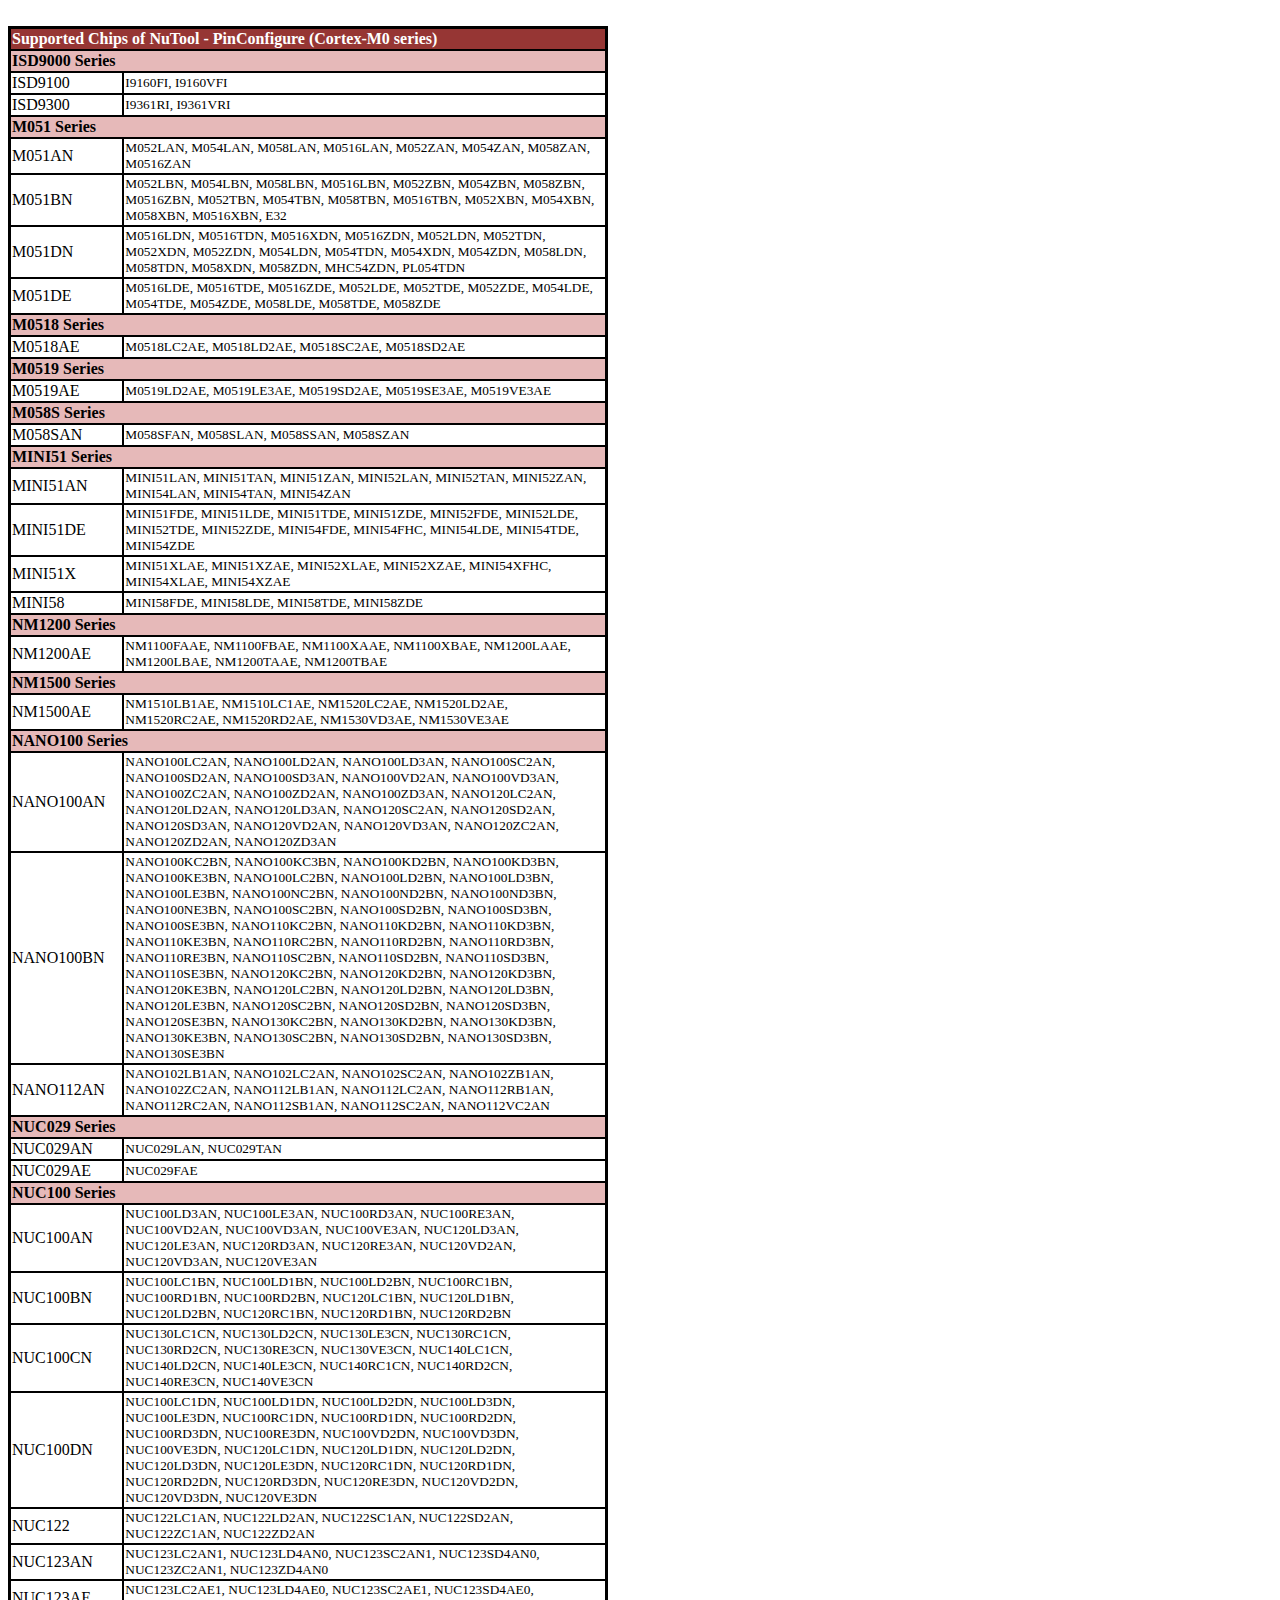
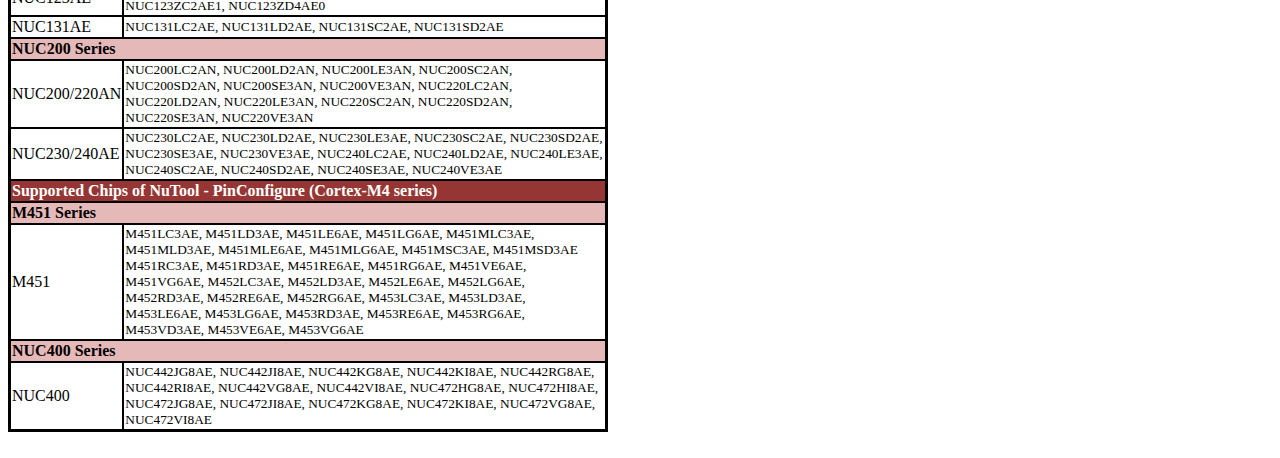
<file: tools/PinConfig/User Manual/Supported_chips_of_NuTool_PinConfigure.htm>
<html>

<head>
<meta http-equiv=Content-Type content="text/html; charset=big5">
<meta name=Generator content="Microsoft Word 11 (filtered)">
<title>Supported Chips of NuTool - PinConfigure</title>

</head>

<body lang=ZH-CN link=blue vlink=purple>

<div class=Section1>

<!--div style='border:none;border-bottom:solid #365F91 1.5pt;padding:0cm 0cm 1.0pt 0cm'>

<h1><a name="_Toc292134986"><span lang=EN-US style='font-size:16.0pt'><font face="Calibri" color=black>Supported devices of Nu-Link<font></span></a></h1>

</div>
<!--<span lang=EN-US style='font-size:14.0pt'><b>Chip support</b></span>-->
<br>
<table style='border-style:solid; border-color:black; border-width:2px;' width=600 border=3 cellspacing=0 >
<td style='border-style:solid; border-color:black; background-color:#963634' colspan=8 align=left><font face="Calibri" color=white><b>Supported Chips of NuTool - PinConfigure (Cortex-M0 series) </b></font></td>
<tr>
<th style='border-style:solid; border-color:black; background-color:#E6B9B9' colspan=8 align=left><b>ISD9000 Series</b></th>
<tr>
<td style='border-style:solid; border-color:black' >ISD9100</td>
<td style='border-style:solid; border-color:black; font-size:10.0pt' colspan=7 align=left>
I9160FI,
I9160VFI
</td>
<tr>
<td style='border-style:solid; border-color:black' >ISD9300</td>
<td style='border-style:solid; border-color:black; font-size:10.0pt' colspan=7 align=left>
I9361RI,
I9361VRI
</td>
<tr>
<th style='border-style:solid; border-color:black; background-color:#E6B9B9' colspan=8 align=left><b>M051 Series</b></th>
<tr>
<td style='border-style:solid; border-color:black'>M051AN</td>
<td style='border-style:solid; border-color:black; font-size:10.0pt' colspan=7 align=left>
M052LAN,
M054LAN,
M058LAN,
M0516LAN,
M052ZAN,
M054ZAN,
M058ZAN,
M0516ZAN
</td>
<tr>
<td style='border-style:solid; border-color:black'>M051BN</td>
<td style='border-style:solid; border-color:black; font-size:10.0pt' colspan=7 align=left>
M052LBN,
M054LBN,
M058LBN,
M0516LBN,
M052ZBN,
M054ZBN,
M058ZBN,
M0516ZBN,
M052TBN,
M054TBN,
M058TBN,
M0516TBN,
M052XBN,
M054XBN,
M058XBN,
M0516XBN,
E32
</td>
<tr>
<td style='border-style:solid; border-color:black'>M051DN</td>
<td style='border-style:solid; border-color:black; font-size:10.0pt' colspan=7 align=left>
M0516LDN,
M0516TDN,
M0516XDN,
M0516ZDN,
M052LDN,
M052TDN,
M052XDN,
M052ZDN,
M054LDN,
M054TDN,
M054XDN,
M054ZDN,
M058LDN,
M058TDN,
M058XDN,
M058ZDN,
MHC54ZDN,
PL054TDN
</td>
<tr>
<td style='border-style:solid; border-color:black'>M051DE</td>
<td style='border-style:solid; border-color:black; font-size:10.0pt' colspan=7 align=left>
M0516LDE,
M0516TDE,
M0516ZDE,
M052LDE,
M052TDE,
M052ZDE,
M054LDE,
M054TDE,
M054ZDE,
M058LDE,
M058TDE,
M058ZDE
</td>
<tr>
<th style='border-style:solid; border-color:black; background-color:#E6B9B9' colspan=8 align=left><b>M0518 Series</b></th>
<tr>
<td style='border-style:solid; border-color:black'>M0518AE</td>
<td style='border-style:solid; border-color:black; font-size:10.0pt' colspan=7 align=left>
M0518LC2AE,
M0518LD2AE,
M0518SC2AE,
M0518SD2AE
</td>
	<tr>
<th style='border-style:solid; border-color:black; background-color:#E6B9B9' colspan=8 align=left><b>M0519 Series</b></th>
<tr>
<td style='border-style:solid; border-color:black'>M0519AE</td>
<td style='border-style:solid; border-color:black; font-size:10.0pt' colspan=7 align=left>
M0519LD2AE,
M0519LE3AE,
M0519SD2AE,
M0519SE3AE,
M0519VE3AE
</td>
<tr>
<th style='border-style:solid; border-color:black; background-color:#E6B9B9' colspan=8 align=left><b>M058S Series</b></th>
<tr>
<td style='border-style:solid; border-color:black'>M058SAN</td>
<td style='border-style:solid; border-color:black; font-size:10.0pt' colspan=7 align=left>
M058SFAN,
M058SLAN,
M058SSAN,
M058SZAN
</td>
<tr>
<th style='border-style:solid; border-color:black; background-color:#E6B9B9' colspan=8 align=left><b>MINI51 Series</b></th>
<tr>
<td style='border-style:solid; border-color:black'>MINI51AN</td>
<td style='border-style:solid; border-color:black; font-size:10.0pt' colspan=7 align=left>
MINI51LAN,
MINI51TAN,
MINI51ZAN,
MINI52LAN,
MINI52TAN,
MINI52ZAN,
MINI54LAN,
MINI54TAN,
MINI54ZAN
</td>
<tr>
<td style='border-style:solid; border-color:black'>MINI51DE</td>
<td style='border-style:solid; border-color:black; font-size:10.0pt' colspan=7 align=left>
MINI51FDE,
MINI51LDE,
MINI51TDE,
MINI51ZDE,
MINI52FDE,
MINI52LDE,
MINI52TDE,
MINI52ZDE,
MINI54FDE,
MINI54FHC,
MINI54LDE,
MINI54TDE,
MINI54ZDE
</td>
<tr>
<td style='border-style:solid; border-color:black'>MINI51X</td>
<td style='border-style:solid; border-color:black; font-size:10.0pt' colspan=7 align=left>
MINI51XLAE,
MINI51XZAE,
MINI52XLAE,
MINI52XZAE,
MINI54XFHC,
MINI54XLAE,
MINI54XZAE
</td>
<tr>
<td style='border-style:solid; border-color:black'>MINI58</td>
<td style='border-style:solid; border-color:black; font-size:10.0pt' colspan=7 align=left>
MINI58FDE,
MINI58LDE,
MINI58TDE,
MINI58ZDE
</td>
<tr>
<th style='border-style:solid; border-color:black; background-color:#E6B9B9' colspan=8 align=left><b>NM1200 Series</b></th>
<tr>
<td style='border-style:solid; border-color:black'>NM1200AE</td>
<td style='border-style:solid; border-color:black; font-size:10.0pt' colspan=7 align=left>
NM1100FAAE,
NM1100FBAE,
NM1100XAAE,
NM1100XBAE,
NM1200LAAE,
NM1200LBAE,
NM1200TAAE,
NM1200TBAE
</td>
<tr>
<th style='border-style:solid; border-color:black; background-color:#E6B9B9' colspan=8 align=left><b>NM1500 Series</b></th>
<tr>
<td style='border-style:solid; border-color:black'>NM1500AE</td>
<td style='border-style:solid; border-color:black; font-size:10.0pt' colspan=7 align=left>
NM1510LB1AE,
NM1510LC1AE,
NM1520LC2AE,
NM1520LD2AE,
NM1520RC2AE,
NM1520RD2AE,
NM1530VD3AE,
NM1530VE3AE
</td>
<tr>
<th style='border-style:solid; border-color:black; background-color:#E6B9B9' colspan=8 align=left><b>NANO100 Series</b></th>
<tr>
<td style='border-style:solid; border-color:black'>NANO100AN</td>
<td style='border-style:solid; border-color:black; font-size:10.0pt' colspan=7 align=left>
NANO100LC2AN,
NANO100LD2AN,
NANO100LD3AN,
NANO100SC2AN,
NANO100SD2AN,
NANO100SD3AN,
NANO100VD2AN,
NANO100VD3AN,
NANO100ZC2AN,
NANO100ZD2AN,
NANO100ZD3AN,
NANO120LC2AN,
NANO120LD2AN,
NANO120LD3AN,
NANO120SC2AN,
NANO120SD2AN,
NANO120SD3AN,
NANO120VD2AN,
NANO120VD3AN,
NANO120ZC2AN,
NANO120ZD2AN,
NANO120ZD3AN
<tr>
<td style='border-style:solid; border-color:black'>NANO100BN</td>
<td style='border-style:solid; border-color:black; font-size:10.0pt' colspan=7 align=left>
NANO100KC2BN,
NANO100KC3BN,
NANO100KD2BN,
NANO100KD3BN,
NANO100KE3BN,
NANO100LC2BN,
NANO100LD2BN,
NANO100LD3BN,
NANO100LE3BN,
NANO100NC2BN,
NANO100ND2BN,
NANO100ND3BN,
NANO100NE3BN,
NANO100SC2BN,
NANO100SD2BN,
NANO100SD3BN,
NANO100SE3BN,
NANO110KC2BN,
NANO110KD2BN,
NANO110KD3BN,
NANO110KE3BN,
NANO110RC2BN,
NANO110RD2BN,
NANO110RD3BN,
NANO110RE3BN,
NANO110SC2BN,
NANO110SD2BN,
NANO110SD3BN,
NANO110SE3BN,
NANO120KC2BN,
NANO120KD2BN,
NANO120KD3BN,
NANO120KE3BN,
NANO120LC2BN,
NANO120LD2BN,
NANO120LD3BN,
NANO120LE3BN,
NANO120SC2BN,
NANO120SD2BN,
NANO120SD3BN,
NANO120SE3BN,
NANO130KC2BN,
NANO130KD2BN,
NANO130KD3BN,
NANO130KE3BN,
NANO130SC2BN,
NANO130SD2BN,
NANO130SD3BN,
NANO130SE3BN
<tr>
<td style='border-style:solid; border-color:black'>NANO112AN</td>
<td style='border-style:solid; border-color:black; font-size:10.0pt' colspan=7 align=left>
NANO102LB1AN,
NANO102LC2AN,
NANO102SC2AN,
NANO102ZB1AN,
NANO102ZC2AN,
NANO112LB1AN,
NANO112LC2AN,
NANO112RB1AN,
NANO112RC2AN,
NANO112SB1AN,
NANO112SC2AN,
NANO112VC2AN
<tr>
<th style='border-style:solid; border-color:black; background-color:#E6B9B9' colspan=8 align=left><b>NUC029 Series</b></th>
<tr>
<td style='border-style:solid; border-color:black'>NUC029AN</td>
<td style='border-style:solid; border-color:black; font-size:10.0pt' colspan=7 align=left>
NUC029LAN,
NUC029TAN
<tr>
<td style='border-style:solid; border-color:black'>NUC029AE</td>
<td style='border-style:solid; border-color:black; font-size:10.0pt' colspan=7 align=left>
NUC029FAE

<tr>
<th style='border-style:solid; border-color:black; background-color:#E6B9B9' colspan=8 align=left><b>NUC100 Series</b></th>
<tr>
<td style='border-style:solid; border-color:black'>NUC100AN</td>
<td style='border-style:solid; border-color:black; font-size:10.0pt' colspan=7 align=left>
NUC100LD3AN,
NUC100LE3AN,
NUC100RD3AN,
NUC100RE3AN,
NUC100VD2AN,
NUC100VD3AN,
NUC100VE3AN,
NUC120LD3AN,
NUC120LE3AN,
NUC120RD3AN,
NUC120RE3AN,
NUC120VD2AN,
NUC120VD3AN,
NUC120VE3AN
<tr>
<td style='border-style:solid; border-color:black'>NUC100BN</td>
<td style='border-style:solid; border-color:black; font-size:10.0pt' colspan=7 align=left>
NUC100LC1BN,
NUC100LD1BN,
NUC100LD2BN,
NUC100RC1BN,
NUC100RD1BN,
NUC100RD2BN,
NUC120LC1BN,
NUC120LD1BN,
NUC120LD2BN,
NUC120RC1BN,
NUC120RD1BN,
NUC120RD2BN
<tr>
<td style='border-style:solid; border-color:black'>NUC100CN</td>
<td style='border-style:solid; border-color:black; font-size:10.0pt' colspan=7 align=left>
NUC130LC1CN,
NUC130LD2CN,
NUC130LE3CN,
NUC130RC1CN,
NUC130RD2CN,
NUC130RE3CN,
NUC130VE3CN,
NUC140LC1CN,
NUC140LD2CN,
NUC140LE3CN,
NUC140RC1CN,
NUC140RD2CN,
NUC140RE3CN,
NUC140VE3CN
<tr>
<td style='border-style:solid; border-color:black'>NUC100DN</td>
<td style='border-style:solid; border-color:black; font-size:10.0pt' colspan=7 align=left>
NUC100LC1DN,
NUC100LD1DN,
NUC100LD2DN,
NUC100LD3DN,
NUC100LE3DN,
NUC100RC1DN,
NUC100RD1DN,
NUC100RD2DN,
NUC100RD3DN,
NUC100RE3DN,
NUC100VD2DN,
NUC100VD3DN,
NUC100VE3DN,
NUC120LC1DN,
NUC120LD1DN,
NUC120LD2DN,
NUC120LD3DN,
NUC120LE3DN,
NUC120RC1DN,
NUC120RD1DN,
NUC120RD2DN,
NUC120RD3DN,
NUC120RE3DN,
NUC120VD2DN,
NUC120VD3DN,
NUC120VE3DN
<tr>
<td style='border-style:solid; border-color:black'>NUC122</td>
<td style='border-style:solid; border-color:black; font-size:10.0pt' colspan=7 align=left>
NUC122LC1AN,
NUC122LD2AN,
NUC122SC1AN,
NUC122SD2AN,
NUC122ZC1AN,
NUC122ZD2AN
<tr>
<td style='border-style:solid; border-color:black'>NUC123AN</td>
<td style='border-style:solid; border-color:black; font-size:10.0pt' colspan=7 align=left>
NUC123LC2AN1,
NUC123LD4AN0,
NUC123SC2AN1,
NUC123SD4AN0,
NUC123ZC2AN1,
NUC123ZD4AN0
<tr>
<td style='border-style:solid; border-color:black'>NUC123AE</td>
<td style='border-style:solid; border-color:black; font-size:10.0pt' colspan=7 align=left>
NUC123LC2AE1,
NUC123LD4AE0,
NUC123SC2AE1,
NUC123SD4AE0,
NUC123ZC2AE1,
NUC123ZD4AE0
<tr>
<td style='border-style:solid; border-color:black'>NUC131AE</td>
<td style='border-style:solid; border-color:black; font-size:10.0pt' colspan=7 align=left>
NUC131LC2AE,
NUC131LD2AE,
NUC131SC2AE,
NUC131SD2AE
<tr>
<th style='border-style:solid; border-color:black; background-color:#E6B9B9' colspan=8 align=left><b>NUC200 Series</b></th>
<tr>
<td style='border-style:solid; border-color:black'>NUC200/220AN</td>
<td style='border-style:solid; border-color:black; font-size:10.0pt' colspan=7 align=left>
NUC200LC2AN,
NUC200LD2AN,
NUC200LE3AN,
NUC200SC2AN,
NUC200SD2AN,
NUC200SE3AN,
NUC200VE3AN,
NUC220LC2AN,
NUC220LD2AN,
NUC220LE3AN,
NUC220SC2AN,
NUC220SD2AN,
NUC220SE3AN,
NUC220VE3AN
<tr>
<td style='border-style:solid; border-color:black'>NUC230/240AE</td>
<td style='border-style:solid; border-color:black; font-size:10.0pt' colspan=7 align=left>
NUC230LC2AE,
NUC230LD2AE,
NUC230LE3AE,
NUC230SC2AE,
NUC230SD2AE,
NUC230SE3AE,
NUC230VE3AE,
NUC240LC2AE,
NUC240LD2AE,
NUC240LE3AE,
NUC240SC2AE,
NUC240SD2AE,
NUC240SE3AE,
NUC240VE3AE
<tr>
<td style='border-style:solid; border-color:black; background-color:#963634' colspan=8 align=left><font face="Calibri" color=white><b>Supported Chips of NuTool - PinConfigure (Cortex-M4 series) </b></font></td>
<tr>
<th style='border-style:solid; border-color:black; background-color:#E6B9B9' colspan=8 align=left><b>M451 Series</b></th>
<tr>
<td style='border-style:solid; border-color:black'>M451</td>
<td style='border-style:solid; border-color:black; font-size:10.0pt' colspan=7 align=left>
M451LC3AE,
M451LD3AE,
M451LE6AE,
M451LG6AE,
M451MLC3AE,
M451MLD3AE,
M451MLE6AE,
M451MLG6AE,
M451MSC3AE,
M451MSD3AE
M451RC3AE,
M451RD3AE,
M451RE6AE,
M451RG6AE,
M451VE6AE,
M451VG6AE,
M452LC3AE,
M452LD3AE,
M452LE6AE,
M452LG6AE,
M452RD3AE,
M452RE6AE,
M452RG6AE,
M453LC3AE,
M453LD3AE,
M453LE6AE,
M453LG6AE,
M453RD3AE,
M453RE6AE,
M453RG6AE,
M453VD3AE,
M453VE6AE,
M453VG6AE
<tr>
<th style='border-style:solid; border-color:black; background-color:#E6B9B9' colspan=8 align=left><b>NUC400 Series</b></th>
<tr>
<td style='border-style:solid; border-color:black'>NUC400</td>
<td style='border-style:solid; border-color:black; font-size:10.0pt' colspan=7 align=left>
NUC442JG8AE,
NUC442JI8AE,
NUC442KG8AE,
NUC442KI8AE,
NUC442RG8AE,
NUC442RI8AE,
NUC442VG8AE,
NUC442VI8AE,
NUC472HG8AE,
NUC472HI8AE,
NUC472JG8AE,
NUC472JI8AE,
NUC472KG8AE,
NUC472KI8AE,
NUC472VG8AE,
NUC472VI8AE
</table>
<br>
<!--<span lang=EN-US style='font-size:14.0pt'><b>SVD support</b></span>-->

</div>

</body>

</html>
</file>
